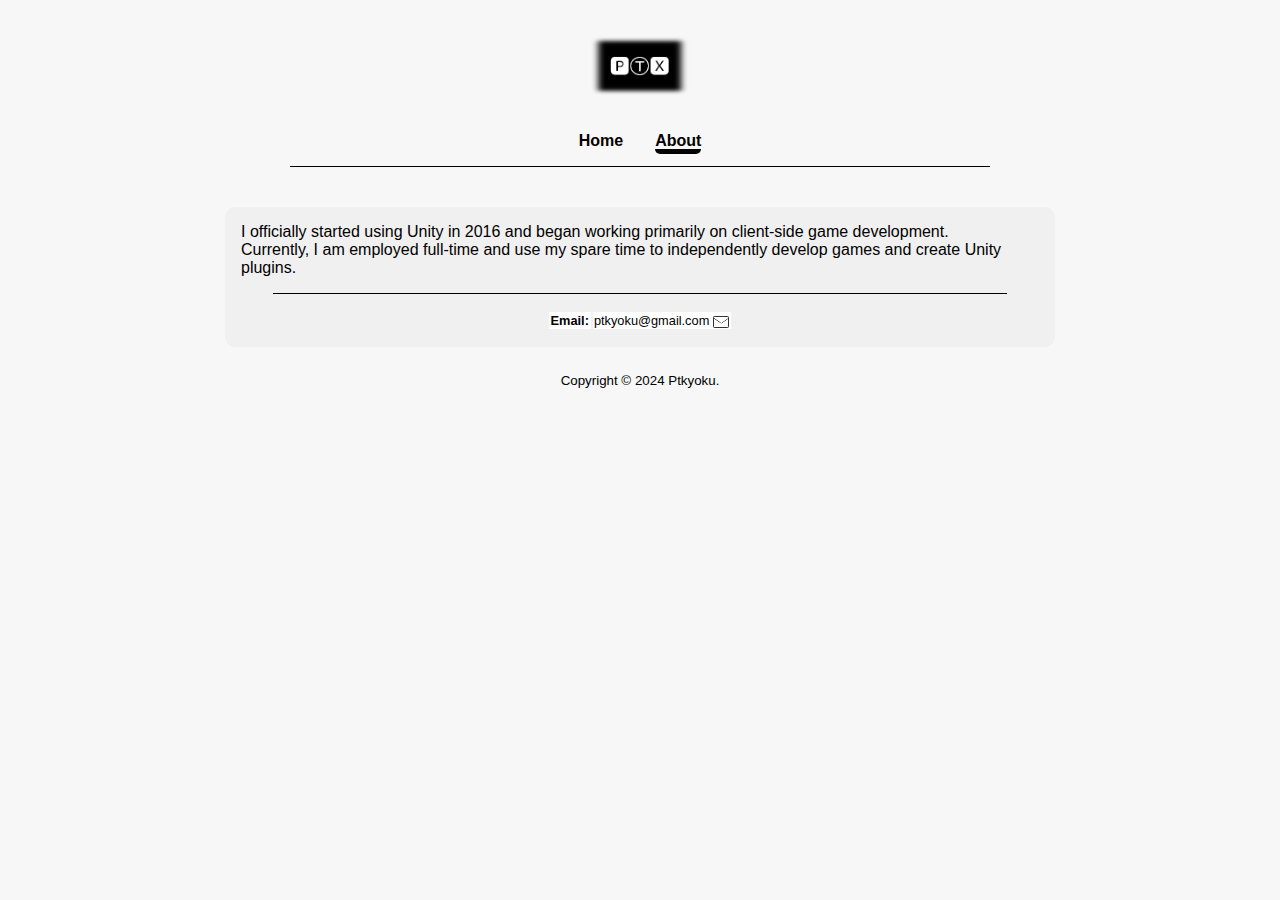
<file: about.html>
<!DOCTYPE html>
<html lang="en">
  <head>
    <meta charset="UTF-8" />
    <meta http-equiv="X-UA-Compatible" content="IE=edge" />
    <meta name="viewport" content="width=device-width, initial-scale=1.0" />
    <title>PTX</title>
    <link rel="stylesheet" href="style.css" />
    <link rel="icon" type="image/x-icon" href="./img/ptx_logo_108x108.png">
  </head>
  <body>
    <header class="header09">
      <input id="nav-input" type="checkbox" class="nav-hidden" />
      <label id="menu-btn" for="nav-input"><span></span></label>
      <div class="logo">
        <!--<img src="./img/logo-black.svg" alt="心音计划标识" />-->
        <img src="./img/ptx_logo.png" alt="logo">
      </div>
      <nav class="nav">
        <ul class="item">
          <li class="list">
            <a href="https://ptkyoku.github.io/homepage/">Home</a>
          </li>
          <li class="list">
            <a href="#" class="title01">About</a>
          </li>
        </ul>
      </nav>
    </header>

    <div class="box-about">
    	<p>I officially started using Unity in 2016 and began working primarily on client-side game development.</p>
      <p>Currently, I am employed full-time and use my spare time to independently develop games and create Unity plugins.</p>

      <div class="sns-container">
      <table class="table01">
        <tbody>
          <tr>
            <th>Email:</th>
            <td>ptkyoku@gmail.com <a href="mailto:ptkyoku@gmail.com"><span class="dli-mail"></span></a></td>
          </tr>
        </tbody>
      </table>
      </div>
    </div>

    <footer class="footer01">
    	<div>
    		<p class="copyright"><small>Copyright © 2024 Ptkyoku.</small></p>
    	</div>
    </footer>
  </body>
</html>
</file>
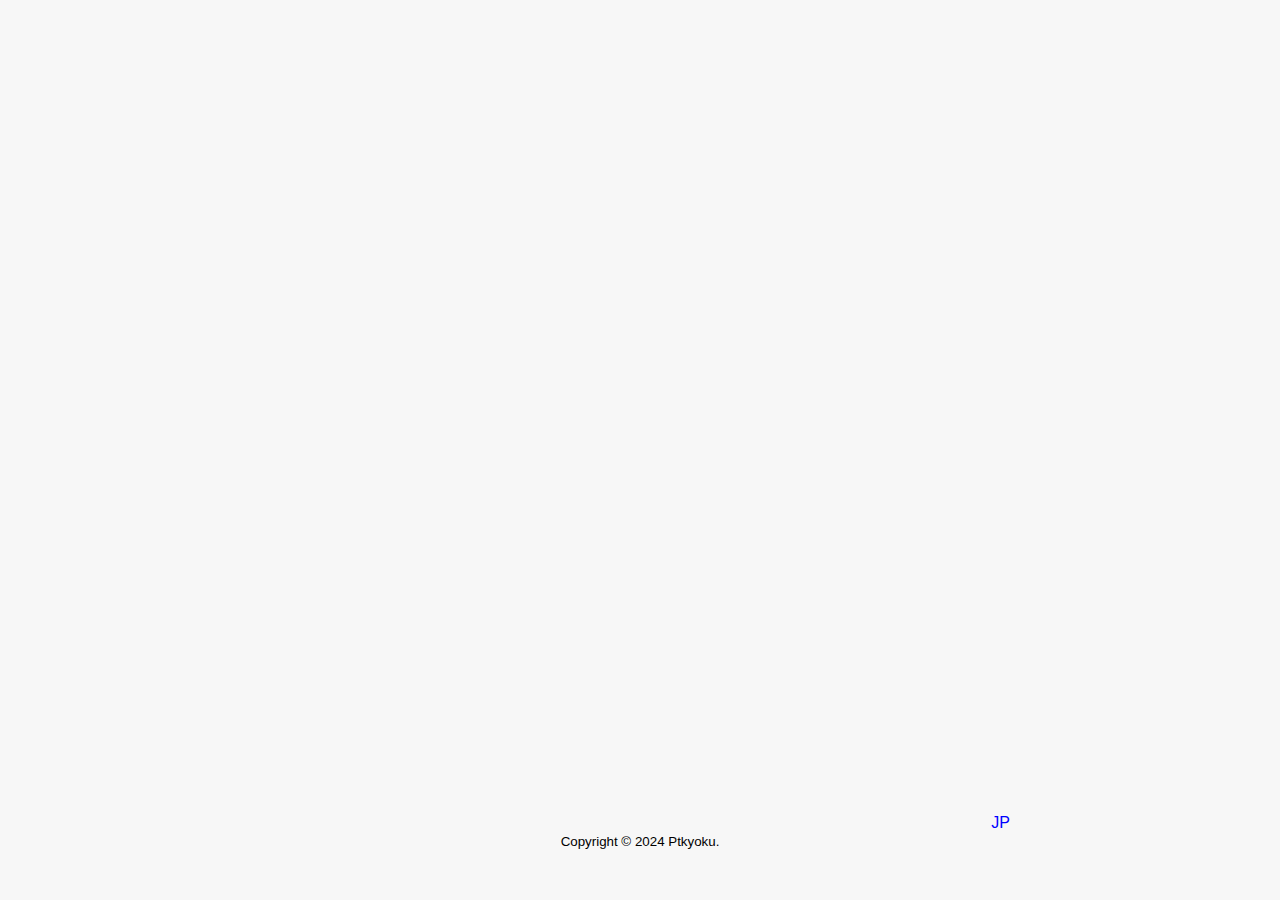
<file: documentation/brp_documentation_en.html>
<!DOCTYPE html>
<html lang="en">
  <head>
    <meta charset="UTF-8" />
    <meta http-equiv="X-UA-Compatible" content="IE=edge" />
    <meta name="viewport" content="width=device-width, initial-scale=1.0" />
    <title>PTX</title>
    <link rel="stylesheet" href="../style.css" />
    <link rel="icon" type="image/x-icon" href="./img/ptx_logo_108x108.png">
  </head>
  <body>
    <iframe src="./pdf/BMSRhythmPlayer/Documentation_en.pdf" width="100%" height="100%"></iframe>
    <div class="manual"><a href="https://ptkyoku.github.io/homepage/documentation/brp_documentation_jp.html">JP</a></div>
    <footer class="footer01">
      <div>
        <p class="copyright"><small>Copyright © 2024 Ptkyoku.</small></p>
      </div>
    </footer>
  </body>
</html>
</file>
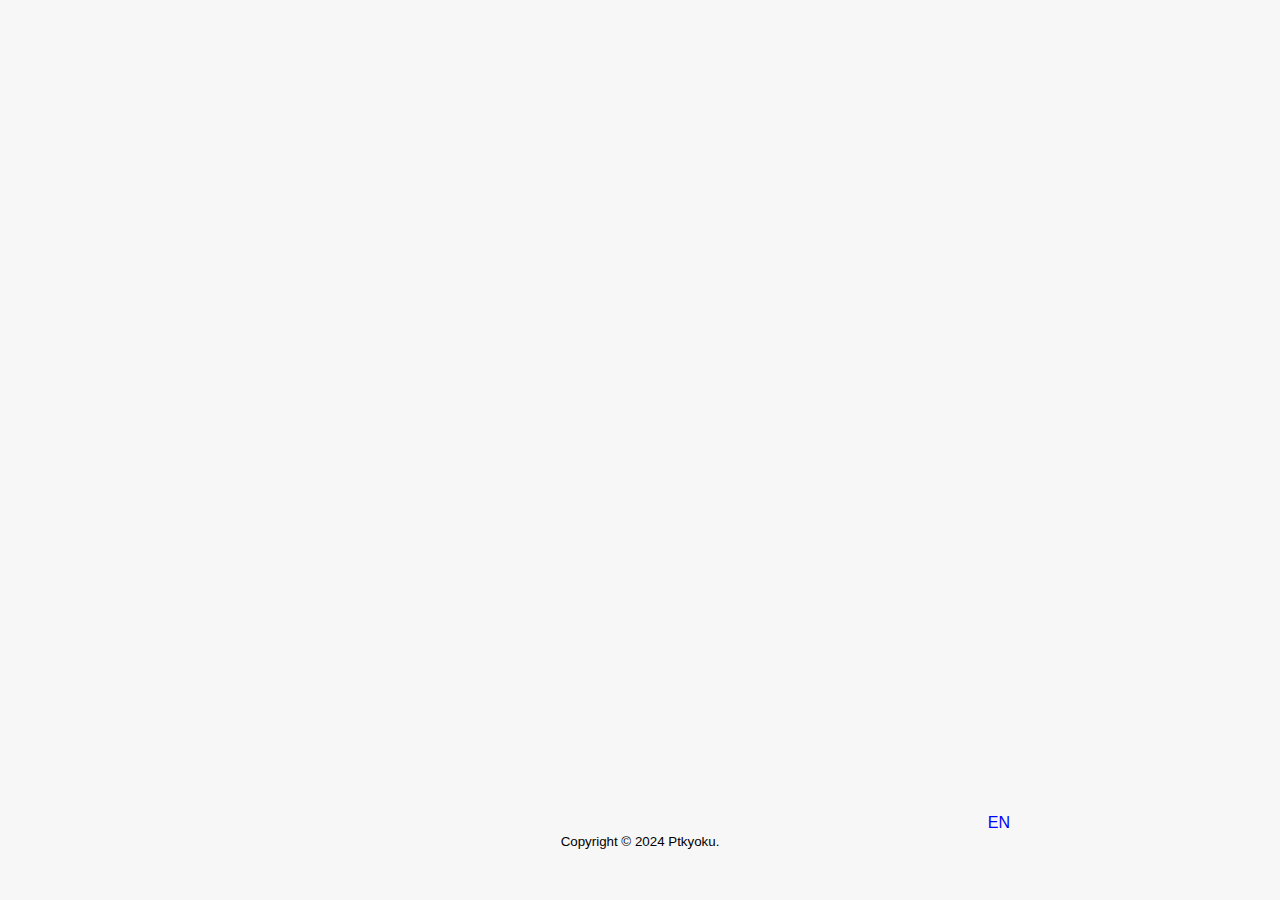
<file: documentation/brp_documentation_jp.html>
<!DOCTYPE html>
<html lang="en">
  <head>
    <meta charset="UTF-8" />
    <meta http-equiv="X-UA-Compatible" content="IE=edge" />
    <meta name="viewport" content="width=device-width, initial-scale=1.0" />
    <title>PTX</title>
    <link rel="stylesheet" href="../style.css" />
    <link rel="icon" type="image/x-icon" href="./img/ptx_logo_108x108.png">
  </head>
  <body>
    <iframe src="./pdf/BMSRhythmPlayer/Documentation_jp.pdf" width="100%" height="100%"></iframe>
    <div class="manual"><a href="https://ptkyoku.github.io/homepage/documentation/brp_documentation_en.html">EN</a></div>
    <footer class="footer01">
      <div>
        <p class="copyright"><small>Copyright © 2024 Ptkyoku.</small></p>
      </div>
    </footer>
  </body>
</html>
</file>
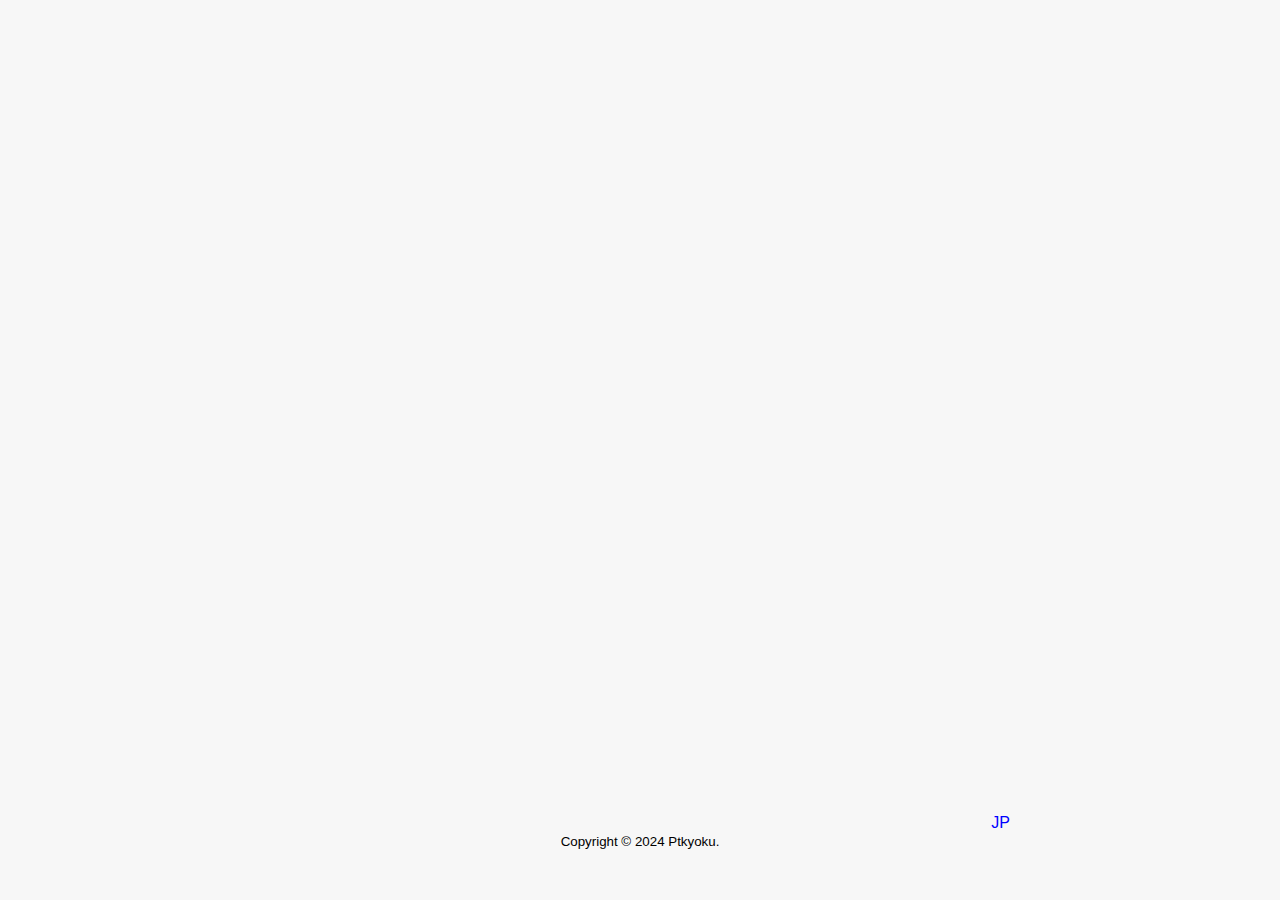
<file: documentation/ogd_documentation_en.html>
<!DOCTYPE html>
<html lang="en">
  <head>
    <meta charset="UTF-8" />
    <meta http-equiv="X-UA-Compatible" content="IE=edge" />
    <meta name="viewport" content="width=device-width, initial-scale=1.0" />
    <title>PTX</title>
    <link rel="stylesheet" href="../style.css" />
    <link rel="icon" type="image/x-icon" href="./img/ptx_logo_108x108.png">
  </head>
  <body>
    <iframe src="./pdf/OnGUIDebugger/Documentation_en.pdf" width="100%" height="100%"></iframe>
    <div class="manual"><a href="https://ptkyoku.github.io/homepage/documentation/ogd_documentation_jp.html">JP</a></div>
    <footer class="footer01">
      <div>
        <p class="copyright"><small>Copyright © 2024 Ptkyoku.</small></p>
      </div>
    </footer>
  </body>
</html>
</file>
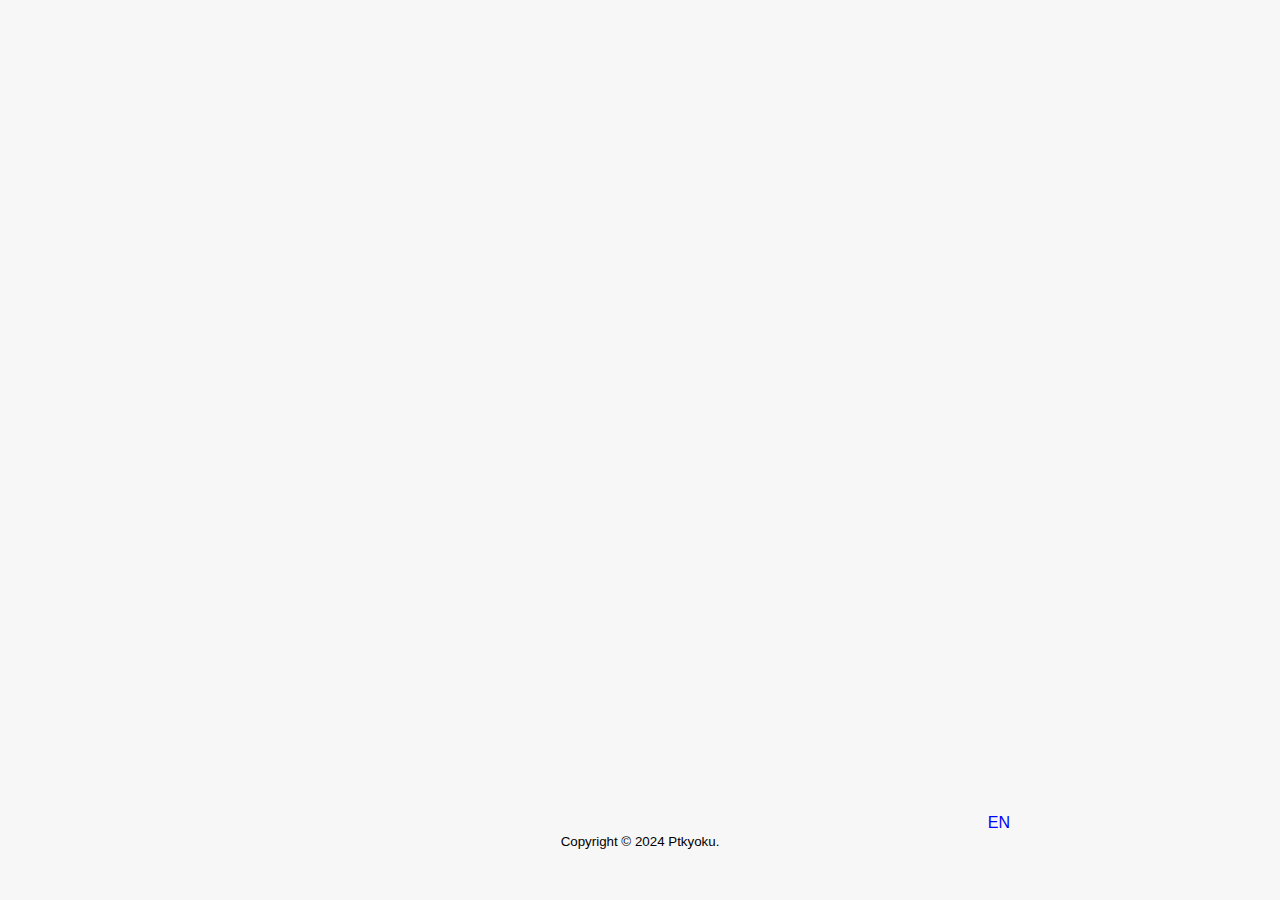
<file: documentation/ogd_documentation_jp.html>
<!DOCTYPE html>
<html lang="en">
  <head>
    <meta charset="UTF-8" />
    <meta http-equiv="X-UA-Compatible" content="IE=edge" />
    <meta name="viewport" content="width=device-width, initial-scale=1.0" />
    <title>PTX</title>
    <link rel="stylesheet" href="../style.css" />
    <link rel="icon" type="image/x-icon" href="./img/ptx_logo_108x108.png">
  </head>
  <body>
    <iframe src="./pdf/OnGUIDebugger/Documentation_jp.pdf" width="100%" height="100%"></iframe>
    <div class="manual"><a href="https://ptkyoku.github.io/homepage/documentation/ogd_documentation_en.html">EN</a></div>
    <footer class="footer01">
      <div>
        <p class="copyright"><small>Copyright © 2024 Ptkyoku.</small></p>
      </div>
    </footer>
  </body>
</html>
</file>
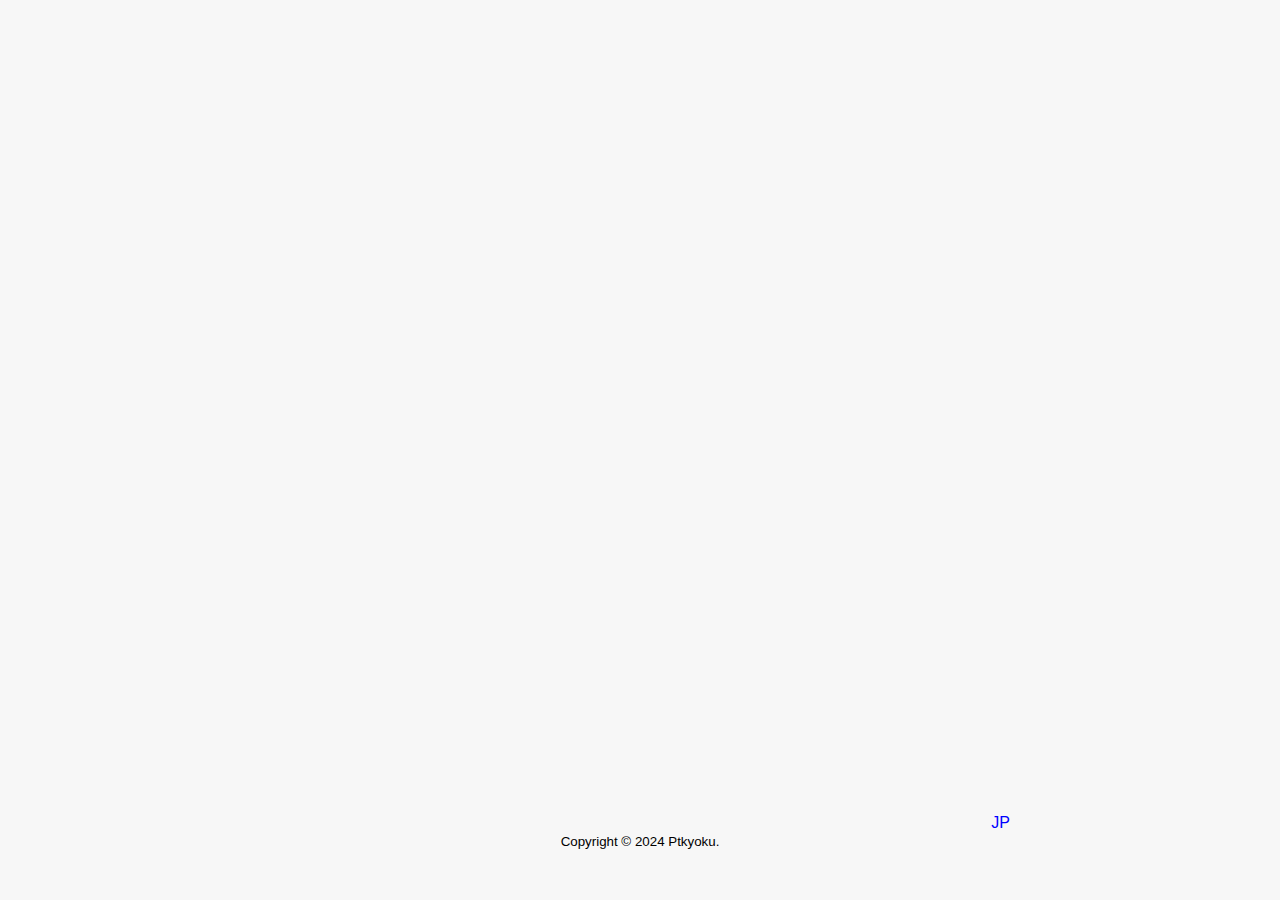
<file: manual/brp_manual_en.html>
<!DOCTYPE html>
<html lang="en">
  <head>
    <meta charset="UTF-8" />
    <meta http-equiv="X-UA-Compatible" content="IE=edge" />
    <meta name="viewport" content="width=device-width, initial-scale=1.0" />
    <title>PTX</title>
    <link rel="stylesheet" href="../style.css" />
    <link rel="icon" type="image/x-icon" href="./img/ptx_logo_108x108.png">
  </head>
  <body>
    <iframe src="./pdf/BMSRhythmPlayer/Documentation_en.pdf" width="100%" height="100%"></iframe>
    <div class="manual"><a href="https://ptkyoku.github.io/homepage/manual/brp_manual_jp.html">JP</a></div>
    <footer class="footer01">
      <div>
        <p class="copyright"><small>Copyright © 2024 Ptkyoku.</small></p>
      </div>
    </footer>
  </body>
</html>
</file>
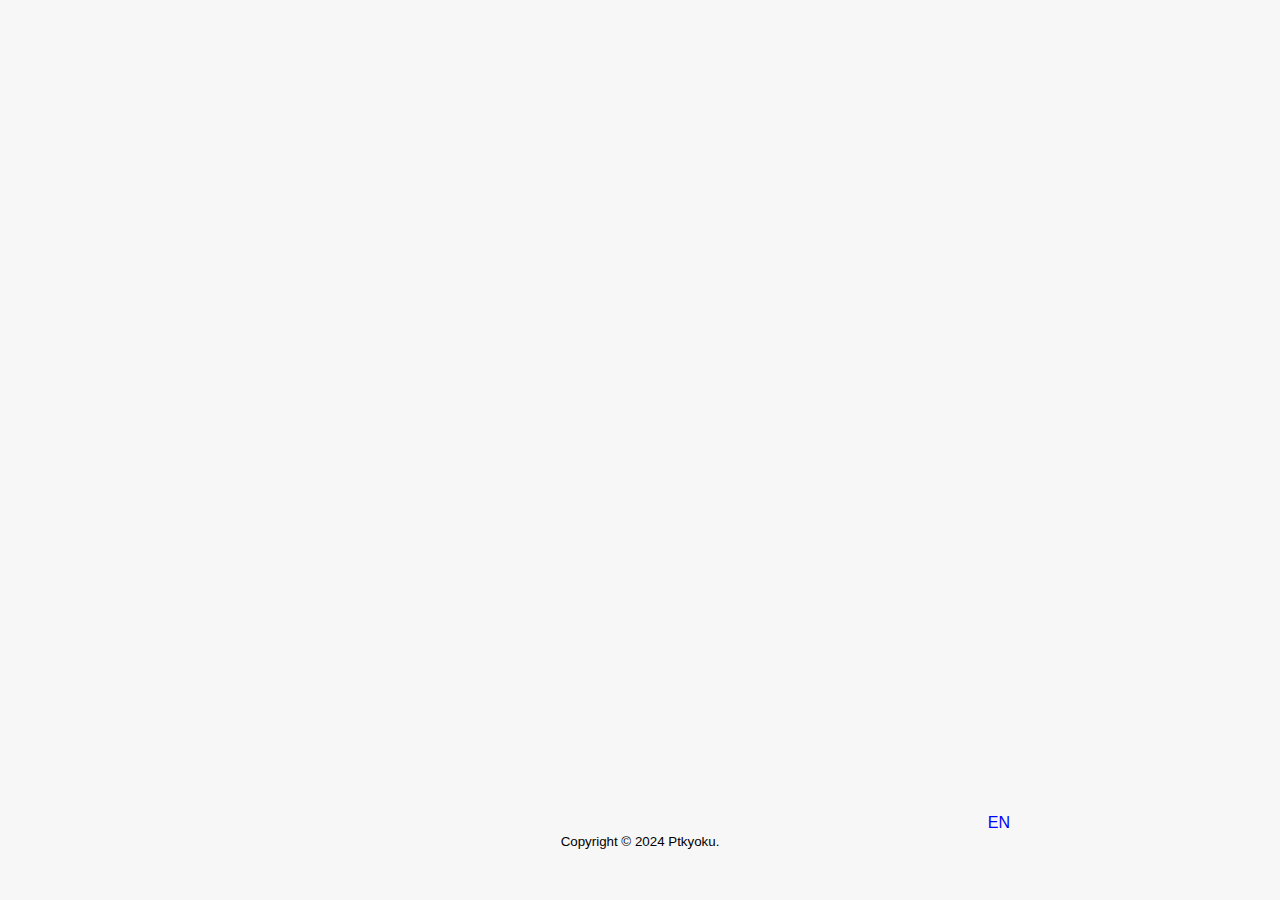
<file: manual/brp_manual_jp.html>
<!DOCTYPE html>
<html lang="en">
  <head>
    <meta charset="UTF-8" />
    <meta http-equiv="X-UA-Compatible" content="IE=edge" />
    <meta name="viewport" content="width=device-width, initial-scale=1.0" />
    <title>PTX</title>
    <link rel="stylesheet" href="../style.css" />
    <link rel="icon" type="image/x-icon" href="./img/ptx_logo_108x108.png">
  </head>
  <body>
    <iframe src="./pdf/BMSRhythmPlayer/Documentation_jp.pdf" width="100%" height="100%"></iframe>
    <div class="manual"><a href="https://ptkyoku.github.io/homepage/manual/brp_manual_en.html">EN</a></div>
    <footer class="footer01">
      <div>
        <p class="copyright"><small>Copyright © 2024 Ptkyoku.</small></p>
      </div>
    </footer>
  </body>
</html>
</file>
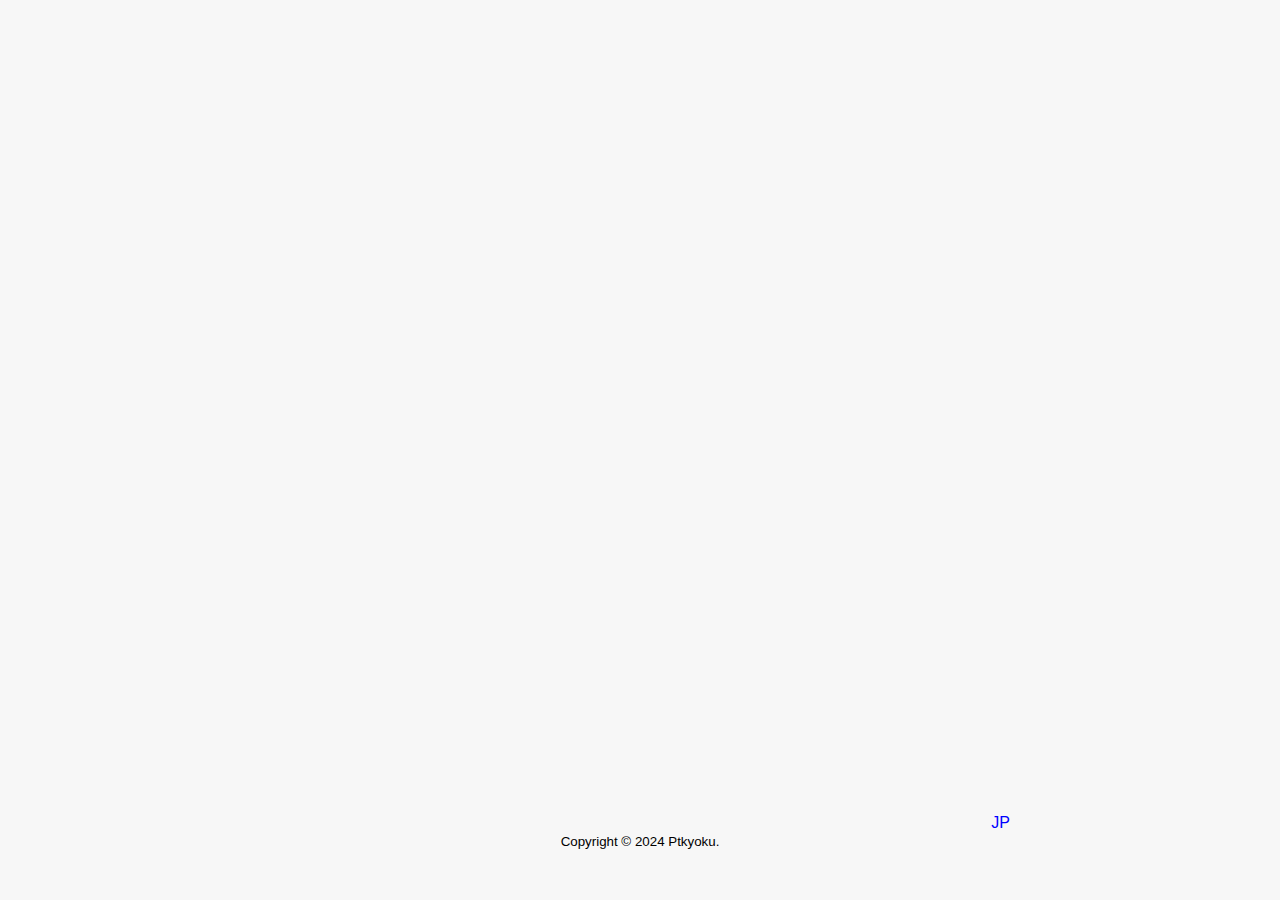
<file: manual/ogd_manual_en.html>
<!DOCTYPE html>
<html lang="en">
  <head>
    <meta charset="UTF-8" />
    <meta http-equiv="X-UA-Compatible" content="IE=edge" />
    <meta name="viewport" content="width=device-width, initial-scale=1.0" />
    <title>PTX</title>
    <link rel="stylesheet" href="../style.css" />
    <link rel="icon" type="image/x-icon" href="./img/ptx_logo_108x108.png">
  </head>
  <body>
    <iframe src="./pdf/OnGUIDebugger/Documentation_en.pdf" width="100%" height="100%"></iframe>
    <div class="manual"><a href="https://ptkyoku.github.io/homepage/manual/ogd_manual_jp.html">JP</a></div>
    <footer class="footer01">
      <div>
        <p class="copyright"><small>Copyright © 2024 Ptkyoku.</small></p>
      </div>
    </footer>
  </body>
</html>
</file>
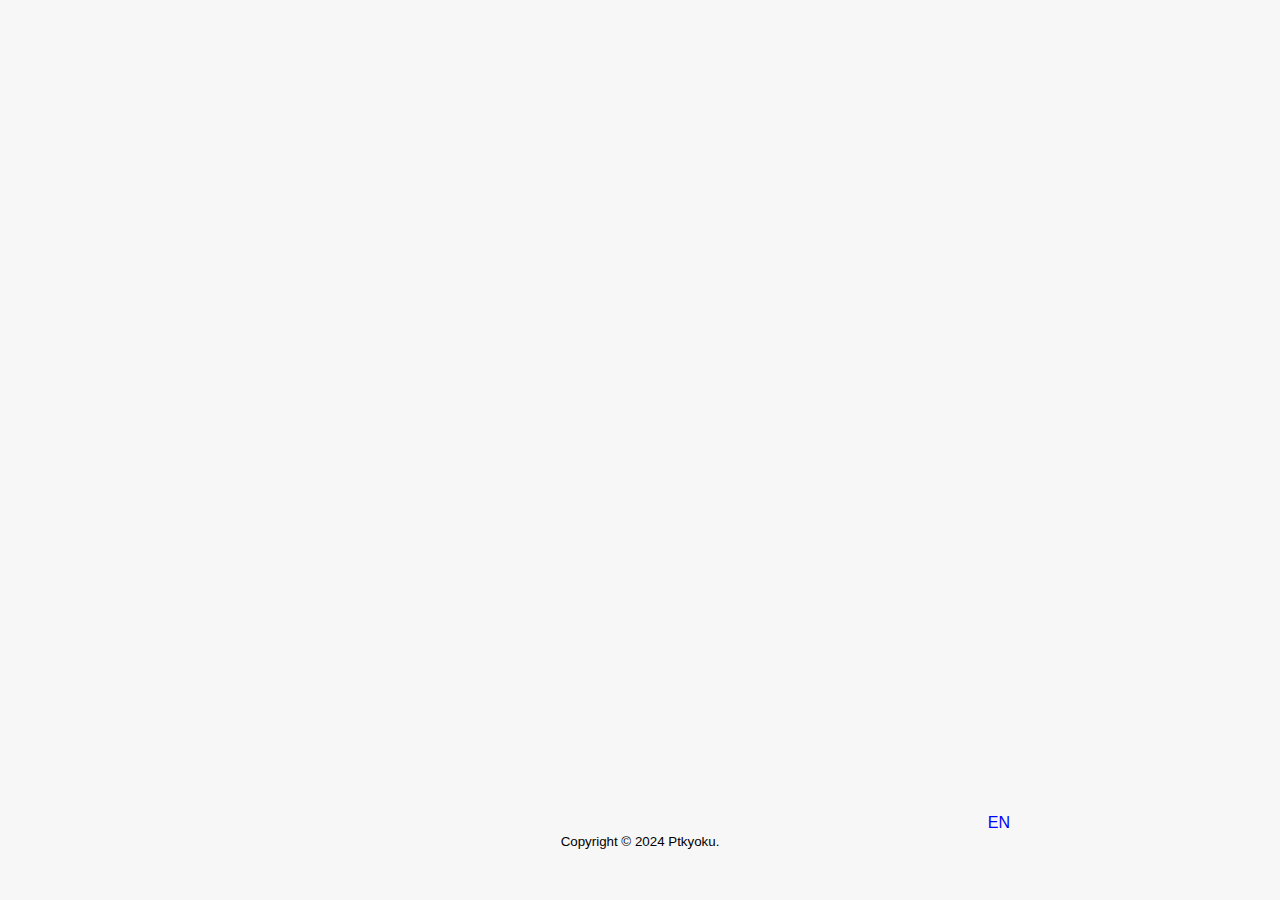
<file: manual/ogd_manual_jp.html>
<!DOCTYPE html>
<html lang="en">
  <head>
    <meta charset="UTF-8" />
    <meta http-equiv="X-UA-Compatible" content="IE=edge" />
    <meta name="viewport" content="width=device-width, initial-scale=1.0" />
    <title>PTX</title>
    <link rel="stylesheet" href="../style.css" />
    <link rel="icon" type="image/x-icon" href="./img/ptx_logo_108x108.png">
  </head>
  <body>
    <iframe src="../pdf/OGD/Documentation_jp.pdf" width="100%" height="100%"></iframe>
    <div class="manual"><a href="https://ptkyoku.github.io/homepage/manual/ogd_manual_en.html">EN</a></div>
    <footer class="footer01">
      <div>
        <p class="copyright"><small>Copyright © 2024 Ptkyoku.</small></p>
      </div>
    </footer>
  </body>
</html>
</file>
<file: style.css>
*,
::before,
::after {
  box-sizing: border-box;
  border-style: solid;
  border-width: 0;
  margin: 0;
}

body {
  background-color: #f7f7f7;
  font-family: "Noto Sans", sans-serif;
  overflow-x: hidden;
}

ul {
  padding: 0;
  list-style: none;
}

a {
  background: transparent;
  text-decoration: none;
  color: inherit;
}

iframe[src$=".pdf"]{
    width:100%;
    height:90vh;
}
.manual{
  margin: auto auto;
  width: 740px;
  text-align: right;
  color: blue;
}

.title01{
  font-weight: bold;
  border-bottom: 5px solid black;
  border-radius: 5px;
}

header.header09 {
  padding: 1rem 1rem;
}

div.logo {
  width: 100px;
  height: 100px;
  margin: 0 auto;
}

div.logo img {
  width: 100%;
  height: 100%;
  object-fit: contain;
}

nav.nav {
  border-bottom: 1px solid #000;
  padding-bottom: 1rem;
  margin: 1rem auto 0;
  max-width: 700px;
}

nav.nav ul.item {
  display: flex;
  justify-content: center;
}

nav.nav ul.item li.list {
  padding: 0 1rem;
}

nav.nav ul.item li.list a {
  font-weight: bold;
}

#menu-btn,
.nav-hidden {
  display: none;
}

div.plugins{
    border-left: 8px solid #3656a7;
    background-color: #f1f0f0;
    margin: 1rem auto;
    width: 50%;
}
h1.plugins{
  font-size: 2rem;
  font-weight: bold;
  display: inline-block;
}

div.box-home{
    margin: 1.5rem auto;
    border-radius: 10px;
    width: 850px;
    background-color: #f1f0f0;
    padding: 1rem 1rem;
    font-size: 0.8rem;
}

div.box-about{
    margin: 1.5rem auto;
    border-radius: 10px;
    width: 830px;
    background-color: #f1f0f0;
    padding: 1rem 1rem;
}

div.container {
  width: 100%;
  padding: 1rem 1rem;
}

div.container ul.item {
  list-style: none;
  max-width: 960px;
  margin: 0 auto;
  display: grid;
  grid-template-columns: repeat(3, 1fr);
  gap: 2rem;
}

div.container ul.item  li.list {
  min-height: 300px;
  background: #fff;
  padding: 1.5rem 1rem;
}

div.image {
  width: 100%;
  height: 154px;
}

div.image img {
  width: 100%;
  height: 100%;
  object-fit: cover;
}

p.content {
  line-height: 1.6;
  color: #333;
  padding: 0.5rem 0;
  margin-bottom: 1rem;
  border-bottom: 1px solid #9a9696;
}

h3.title {
  font-weight: bold;
  font-size: 1.2rem;
}

div.container ul.item li.list a {
  display: block;
  transition: 0.2s;
}

div.container ul.item li.list a:hover {
  opacity: 0.7;
}

div.sns-container {
    margin: 1rem 2rem 0rem;
    border-top: 1px solid black;
    padding: 1rem 1rem 0rem;
}

table.table01{
  margin: 0 auto;
}

table.table01 th,
table.table01 td {
  border-right: 1px solid #fff;
  vertical-align: middle;
  font-size: 0.8rem;
}
table.table01 tbody tr {
  background-color: #fff;
}

@media screen and (max-width: 768px)  {
  #menu-btn {
    display: block;
    width: 30px;
    height: 20px;
    position: fixed;
    top: 1rem;
    right: 1rem;
    z-index: 3;
  }

  #menu-btn span,
  #menu-btn span::before,
  #menu-btn span::after {
    content: "";
    height: 2px;
    width: 100%;
    border-radius: 3px;
    background: #3656a7;
    position: absolute;
    transition: 0.2s;
  }

  #menu-btn span {
    top: 0;
  }

  #menu-btn span:before {
    top: 8px;
  }

  #menu-btn span:after {
    top: 16px;
  }

  #nav-input:checked~#menu-btn span {
    top: 8px;
    transform: rotate(45deg);
  }

  #nav-input:checked~#menu-btn span::before {
    opacity: 0;
  }

  #nav-input:checked~#menu-btn span::after {
    top: 0;
    transform: rotate(-90deg);
  }

  header.header09 {
    padding: 0.6rem;
  }

  div.logo {
    width: 60px;
    height: 60px;
    margin: 0 auto;
  }

  nav.nav {
    width: 230px;
    height: 100vh;
    position: fixed;
    top: 0;
    right: 0;
    z-index: 2;
    opacity: 0;
    visibility: hidden;
    background: #fff;
    transition: 0.5s;
    border-top: 0;
    margin-top: 0;
    padding-top: 0;
  }

  nav.nav ul.item {
    display: block;
    padding: 4rem 2rem;
  }

  nav.nav ul.item li.list {
    padding-left: 0;
    padding-bottom: 1.5rem;
  }

  #nav-input:checked~nav.nav {
    opacity: 1;
    visibility: visible;
  }


  div.container ul.item {
    max-width: 420px;
    grid-template-columns: repeat(1, 1fr);
  }
  div.box-home{
    margin: 1.5rem 1.5rem;
    font-size: 0.8rem;
    border-radius: 10px;
    padding: 1rem 1rem;
    width: auto;
    height: auto;
    background-color: #f1f0f0;
    }
  div.box-about{
    margin: 1.5rem 1.5rem;
    border-radius: 10px;
    padding: 1rem 1rem;
    width: auto;
    height: auto;
    background-color: #f1f0f0;
    }
}

footer.footer01 {
  margin: 0rem 2rem;
  text-align: center;
}

p.copyright {
  color: #000;
}

.dli-mail {
  display: inline-block;
  vertical-align: middle;
  color: #333;
  line-height: 1;
  position: relative;
  width: 1.06667em;
  height: 0.8em;
  border: 0.1em solid currentColor;
  border-radius: 0.1em;
  box-sizing: content-box;
  overflow: hidden;
}

.dli-mail::before {
  content: '';
  position: absolute;
  left: 50%;
  top: 0;
  width: 0.75425em;
  height: 0.75425em;
  border: 0.1em solid currentColor;
  border-top-color: transparent;
  border-right-color: transparent;
  border-radius: 0 0 0 0.1em;
  box-sizing: content-box;
  transform: translate(-50%, -50%) rotate(-45deg) skew(10deg, 10deg);
}
</file>
